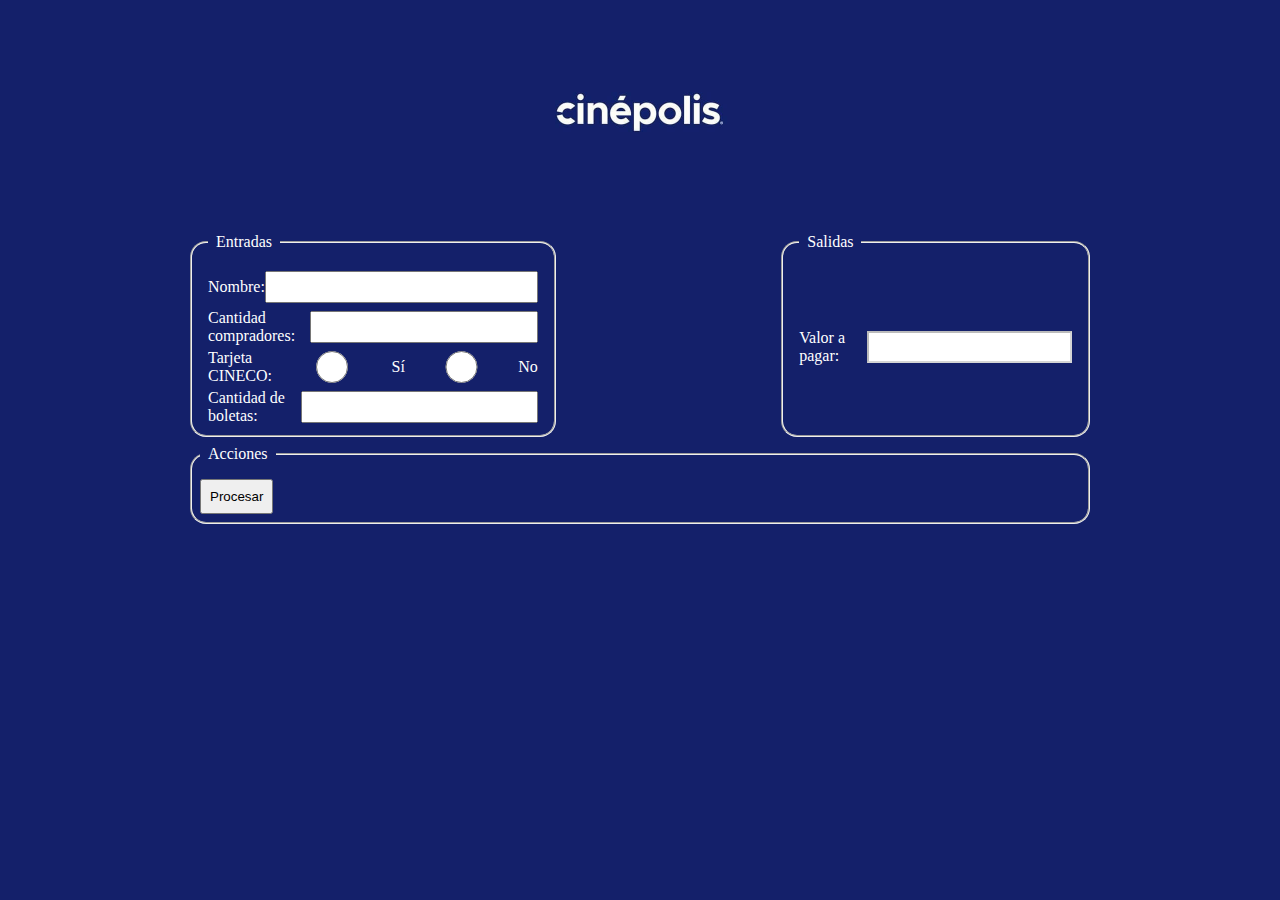
<file: templates/cinepolis.html>
<!DOCTYPE html>
<html lang="en">
  <head>
    <meta charset="UTF-8" />
    <meta http-equiv="X-UA-Compatible" content="IE=edge" />
    <meta name="viewport" content="width=device-width, initial-scale=1.0" />
    <link rel="stylesheet" href="../static/css/app.css" />
    <title>Cinepolis 2</title>
  </head>
  <body>
    <div class="container">
      <div class="img">
        <img src="../static/img/cinepolis3.jpg" />
      </div>
      <form action="/calcular" method="post" class="form">
        <div class="entradas-salidas">
          <fieldset class="entradas">
            <legend>Entradas</legend>
            <label
              >Nombre:
              <input type="text" name="nombre" />
            </label>
            <label
              >Cantidad compradores:
              <input type="number" name="compradores" />
            </label>
            <label
              >Tarjeta CINECO:
              <label> <input type="radio" name="cineco" value="si" />Sí </label>
              <label> <input type="radio" name="cineco" value="no" />No </label>
            </label>
            <label
              >Cantidad de boletas:
              <input type="number" name="boletas" />
            </label>
          </fieldset>
          <fieldset class="salidas">
            <legend>Salidas</legend>
            <label
              >Valor a pagar:
              <input id="total" type="text" name="total" disabled />
            </label>
          </fieldset>
        </div>
        <fieldset class="acciones">
          <legend>Acciones</legend>
          <button type="button" onclick="enviar()">Procesar</button>
        </fieldset>
      </form>
    </div>
    <script>
      const enviar = () => {
        const form = document.querySelector("form");
        const formData = new FormData(form);
        const total = document.querySelector('#total');
        const notificacion = document.querySelector(".notificacion");
        const nTitulo = notificacion.querySelector(".n-titulo");
        const nTexto = notificacion.querySelector(".n-texto");

        fetch("/calcular", {
          method: "POST",
          body: formData,
        })
          .then((data) => data.json())
          .then((e) => {
            notificacion.style.display = "block";
            if (e.limite) {
              nTitulo.textContent = 'Error';
              nTexto.textContent = 'No se pueden comprar más de 7 boletos por persona.';
              total.value = `$0 MXN`;
            } else {
              nTitulo.textContent = ':)';
              nTexto.textContent = `Gracias por tu compra ${e.nombre}`;
              total.value = `$${e.total} MXN`;
            }

            setTimeout(() => {
              notificacion.style.display = "none";
            }, 5000);
          })
          .catch((error) => console.log(error));
      };
    </script>
    <div class="notificacion">
      <div>
        <h2 class="n-titulo">Notificación</h2>
        <hr />
        <p class="n-texto">texto</p>
      </div>
    </div>
  </body>
</html>
</file>
<file: static/css/app.css>
* {
  padding: 0;
  margin: 0;
  box-sizing: border-box;
}

body {
  background-color: #14206a;
  color: white;
}

legend {
  padding: .5rem;
}

fieldset {
  border-radius: 1rem;
}


.container {
  width: 900px;
  margin: 0 auto;
}

.entradas-salidas {
  display: flex;
  justify-content: space-between;
}

.entradas, .salidas {
  display: flex;
  flex-direction: column;
  align-items: center;
  gap: 1rem;
  padding: 1rem;
}

.salidas {
  justify-content: center;
}

.acciones {
  padding: .5rem;
}
.img {
  display: flex;
  justify-content: center;
}

img {
  width: 50%;
}

input {
  height: 2rem;
  width: 100%;
}

input:disabled {
  background-color: white;
  color: black;
  text-align: center;
  font-weight: bold;
}

label {
  display: flex;
  align-items: center;
  height: 1.5rem;
  text-align: left;
  width: 100%;
}

button {
  padding: .5rem;
}

.notificacion {
  display: none;
  background: #4680fe;
  position: absolute;
  top: 0;
  left: 0;
  padding: .5rem;
  margin: .5rem;
  border-radius: .5rem;
}

.n-texto {
  padding: .2rem;
}

hr {
  color: white;
}
</file>
